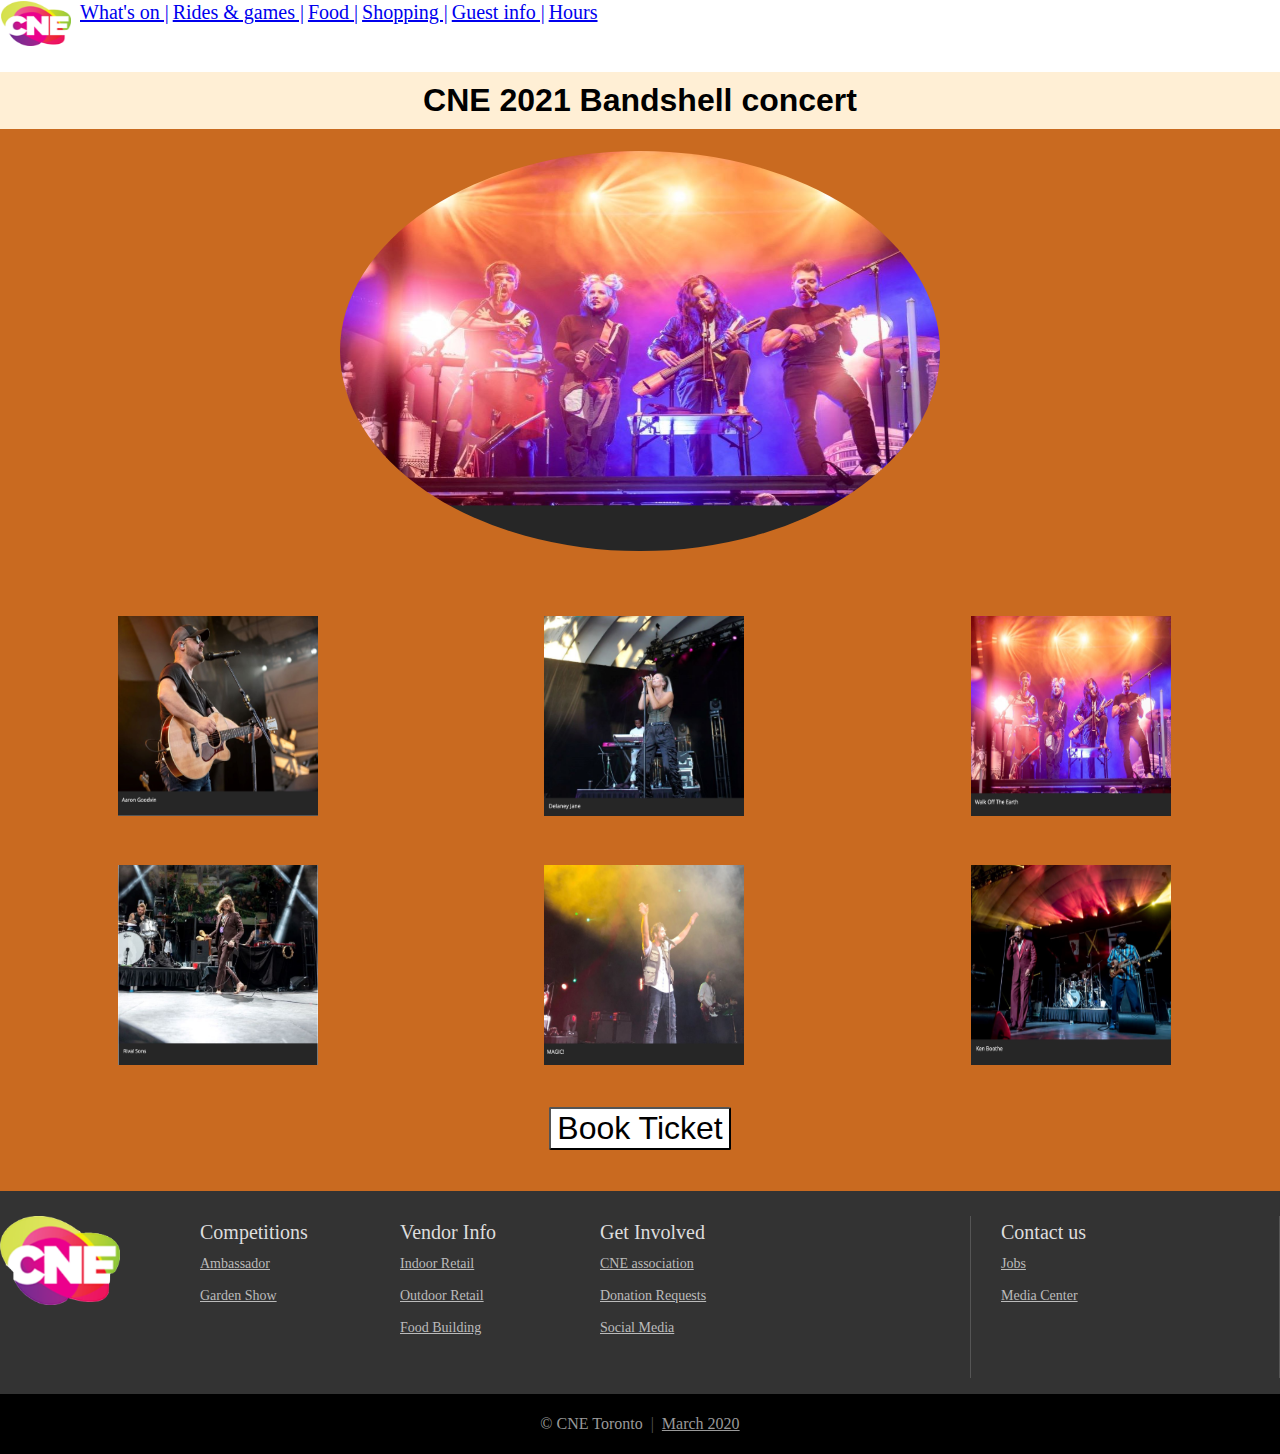
<file: index.html>
<!DOCTYPE html>
<html lang="en">
<head>
    <meta charset="UTF-8">
    <meta name="viewport" content="width=device-width, initial-scale=1.0">
    <link rel="shortcut icon" href="/img/cne-logo.png">
    <link rel="stylesheet" href="./css/index.css">
    <link rel="stylesheet" href="./css/reset.css">
    <title>Bandshell</title>
</head>
<body>
    <header id="header" class="header">
        <ul class="nav-list">
            <li><img class="logo" src="/img/cne-logo.png" alt="cne-logo"></li>
            <li><a href="#">What's on |</a></li>
            <li> <a href="#">Rides & games |</a></li>
            <li><a href="#">Food |</a></li>
            <li><a href="#">Shopping |</a></li> 
            <li><a href="#">Guest info |</a></li>
            <li><a href="#">Hours</a> </li>
        </ul>
    </header>
    <main>
        <section>
            <h1 class="title">CNE 2021 Bandshell concert</h1>
        </section>
        <div>
            <img src="/img/actor03.png" alt="front" class="title-image">

        </div>
        <br><br>
        <section class="grid-container">
          <a href="/sub-page/player.html"><img src="/img/actor01.png" alt="actor01" class="item1"></a>
          <a href="/sub-page/player.html"><img src="/img/actor02.png" alt="actor02" class="item2"></a>
          <a href="/sub-page/player.html"><img src="/img/actor03.png" alt="actor03" class="item3"></a>
          <a href="/sub-page/player.html"><img src="/img/actor04.png" alt="actor04" class="item4"></a>
          <a href="/sub-page/player.html"><img src="/img/actor05.png" alt="actor05" class="item5"></a>
          <a href="/sub-page/player.html"><img src="/img/actor06.png" alt="actor06" class="item6"></a>
            
            
            
            
            
            
        </section>
        <br>
        <section><a href="./sub-page/payment.html"><button class="but1">Book Ticket</button></a></section>
        <br>
        <br>
    </main>
    <footer class="footer" id="footer">
        <div class="footer-column__wrapper">
          <div class="footer-column">
            <a href="#"><img class="footer-title footer-logo" src="img/cne-logo.png" alt="logo"></a>
            <br>
            <a href="#"></a>
            <br>
            <a href="#"></a>
            
          </div>
          <div class="footer-column">
            <a href="#" class="footer-title"> Competitions</a>
            <br>
            <a href="#">Ambassador</a>
            <br>
            <a href="#">Garden Show</a>
          </div>
          
          <div class="footer-column">
            <a href="#" class="footer-title">Vendor Info</a>
            <br>
            <a href="#">Indoor Retail</a><br>
            <a href="#">Outdoor Retail</a><br>
            <a href="#">Food Building</a>
          </div>
          <div class="footer-column">
            <a href="#" class="footer-title">Get Involved</a><br>
            <a href="#">CNE association</a><br>
            <a href="#">Donation Requests</a><br>
            <a href="#">Social Media</a><br>
          </div>
          
          <div class="footer-column footer-followus">
            <a href="#" class="footer-title">Contact us</a><br>
            <a href="#">Jobs</a><br>
            <a href="#">Media Center</a>
          </div>
        </div>
        <div class="footer-copyright">
          <p>© CNE Toronto<span class="divider">|</span><a href="#">March 2020</a></p>
        </div>
      </footer>
</body>
</html>
</file>
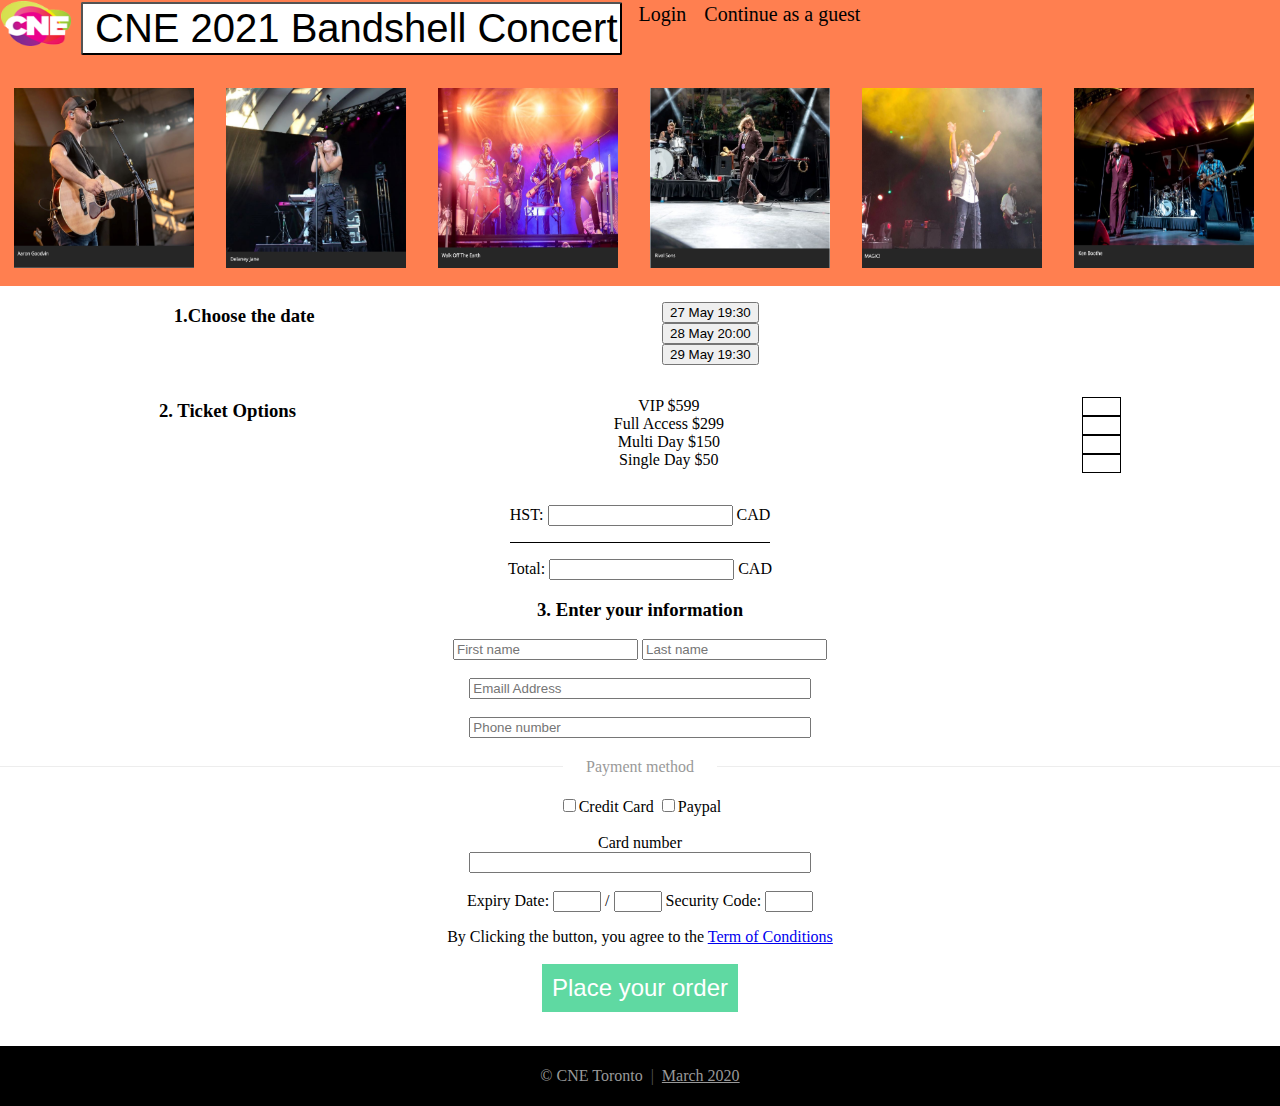
<file: sub-page/payment.html>
<!DOCTYPE html>
<html lang="en">
<head>
    <meta charset="UTF-8">
    <meta name="viewport" content="width=device-width, initial-scale=1.0">
    <link rel="shortcut icon" href="/img/cne-logo.png">
    <title>Order</title>
    <link rel="stylesheet" href="../css/index.css">
    <link rel="stylesheet" href="../css/reset.css">
</head>
<body>
    <header id="header" class="payment-view">
        <ul class="nav-list">
            <li><a href="../index.html"><img class="logo" src="/img/cne-logo.png" alt="cne-logo"></a> </li>
            <li><button class="but1 bar2">CNE 2021 Bandshell Concert</button></li>
            <li class="bar2">Login</li>
            <li class="bar2">Continue as a guest</li>
        </ul>
        <br>
        <div class="scroll-menu">
            <a href="#"><img src="/img/actor01.png" alt="actor01"> </a>
            <a href="#"><img src="/img/actor02.png" alt="actor02"> </a>
            <a href="#"><img src="/img/actor03.png" alt="actor03"></a>
            <a href="#"><img src="/img/actor04.png" alt="actor04"> </a>
            <a href="#"><img src="/img/actor05.png" alt="actor05"></a>
            <a href="#"><img src="/img/actor06.png" alt="actor06"></a>
            <a href="#"><img src="/img/actor07.png" alt="actor07"></a>
        </div>
    </header>
    <main class="payment-main">
        <section>
            <div class="box1">
                <h3 class="box-item1">1.Choose the date</h3>
                <ul class="box-item2">
                    <li><button>27 May 19:30</button></li>
                    <li><button>28 May 20:00</button></li>
                    <li><button>29 May 19:30</button></li>
                </ul>
            </div>
        </section>

        <section>
            <div class="box1">
                <h3 class="box-item1">2. Ticket Options</h3>
                <ul class="box-item2">
                    <li>VIP $599 </li>
                    <li>Full Access $299</li>
                    <li>Multi Day $150</li>
                    <li>Single Day $50</li>
                    
                </ul>
                <ul class="box-item3 option-unit">
                    <li><input type="number"></li>
                    <li><input type="number"></li>
                    <li><input type="number"></li>
                    <li><input type="number"></li>
                </ul>
            </div>
        </section>
        <div class="result">  
            <div class="tax">
                <p>HST:  <input type="text"> CAD</p>
            </div>
            <div>
                <p>Total: <input type="text"> CAD</p> 
            </div>
            
        </div>

        <section>
            <div class="box">
                <h3 class="box-item1">3. Enter your information</h3>
                <ul class="box-item2">
                    <input type="username" placeholder="First name">
                    <input type="username" placeholder="Last name">
                    <br>
                    <br>
                    <input class="box-size" type="email" placeholder="Emaill Address">
                    <br>
                    <br>
                    <input class="box-size" type="text" placeholder="Phone number">
                    <div class="recommend-line">
                        <span>Payment method</span>
                    </div>
                    <input type="checkbox" name="Credit card" id="card"><label>Credit Card</label>
                    <input type="checkbox" name="Paypal" id="card"><label>Paypal</label>
                    <br>
                    <br>
                    <label> Card number</label>
                    <br>
                    <input class="box-size" type="text">
                    <br><br>
                    <label>Expiry Date:</label>
                    <input class="code-size" type="text"> / <input class="code-size" type="text">
                    <label>Security Code:</label>
                    <input class="code-size" type="text">
                </ul>
            </div>
        </section>
        <section>
            <div>By Clicking the button, you agree to the <a href="#">Term of Conditions</a> </div>
        </section>
        <br>
        <button class="but2">Place your order</button>
        <br>
        <br>

    </main>
    <footer>
        <div class="footer-copyright">
            <p>© CNE Toronto<span class="divider">|</span><a href="#">March 2020</a></p>
          </div>
    </footer>

</body>
</html>
</file>
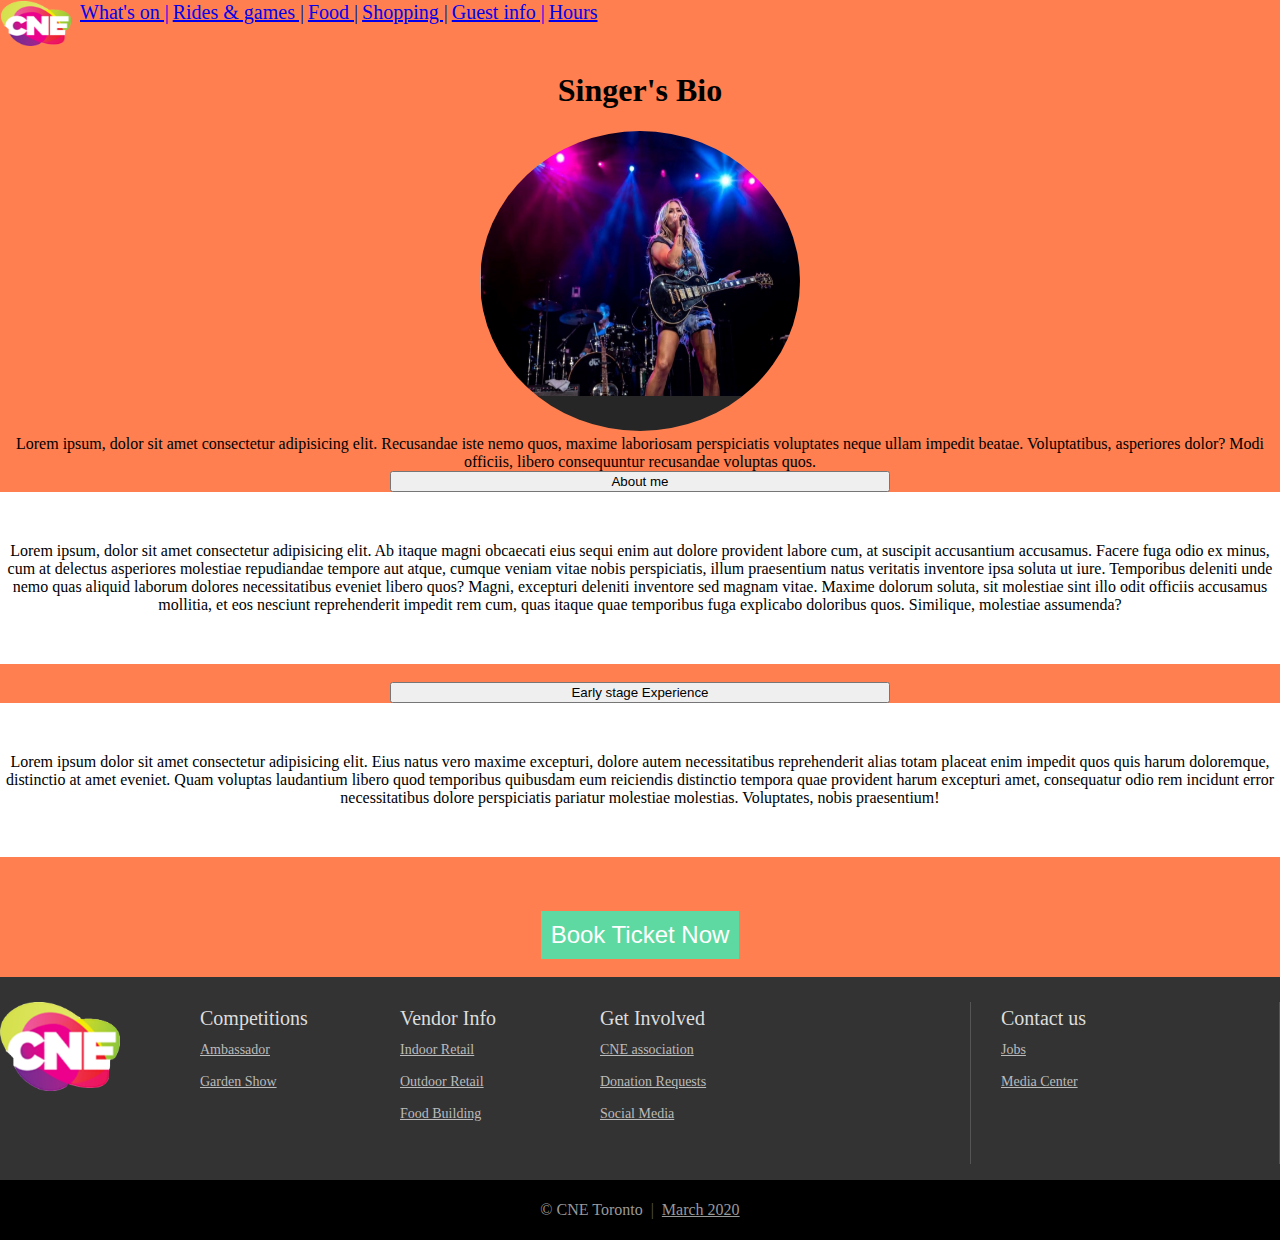
<file: sub-page/player.html>
<!DOCTYPE html>
<html lang="en">
<head>
    <meta charset="UTF-8">
    <meta name="viewport" content="width=device-width, initial-scale=1.0">
    <title>Guest Singers</title>
    <link rel="stylesheet" href="../css/index.css">
    <link rel="stylesheet" href="../css/reset.css">
    <link rel="shortcut icon" href="../img/cne-logo.png" alt="logo">
</head>
<body class="player">
    <header id="header" class="header">
        <ul class="nav-list">
            <li><a href="../index.html"><img class="logo" src="/img/cne-logo.png" alt="cne-logo"></a> </li>
            <li><a href="#">What's on |</a></li>
            <li> <a href="#">Rides & games |</a></li>
            <li><a href="#">Food |</a></li>
            <li><a href="#">Shopping |</a></li> 
            <li><a href="#">Guest info |</a></li>
            <li><a href="#">Hours</a> </li>
        </ul>
    </header>
    <main class="player">
        <div>
            <h1>Singer's Bio</h1>
        </div>

        <div>
            <img class="profile-pic" src="../img/actor07.png" alt="Meghan">
            <article>Lorem ipsum, dolor sit amet consectetur adipisicing elit. Recusandae iste nemo quos, maxime laboriosam perspiciatis voluptates neque ullam impedit beatae. Voluptatibus, asperiores dolor? Modi officiis, libero consequuntur recusandae voluptas quos.</article>
        </div>
        <button class="but3" onclick="myBio()">About me</button>
        <div id="myDIY">
            Lorem ipsum, dolor sit amet consectetur adipisicing elit. Ab itaque magni obcaecati eius sequi enim aut dolore provident labore cum, at suscipit accusantium accusamus. Facere fuga odio ex minus, cum at delectus asperiores molestiae repudiandae tempore aut atque, cumque veniam vitae nobis perspiciatis, illum praesentium natus veritatis inventore ipsa soluta ut iure. Temporibus deleniti unde nemo quas aliquid laborum dolores necessitatibus eveniet libero quos? Magni, excepturi deleniti inventore sed magnam vitae. Maxime dolorum soluta, sit molestiae sint illo odit officiis accusamus mollitia, et eos nesciunt reprehenderit impedit rem cum, quas itaque quae temporibus fuga explicabo doloribus quos. Similique, molestiae assumenda?

        </div>
        <br>
        <button class="but3" onclick="myBio()">Early stage Experience</button>
        <div id="myDIY">
            Lorem ipsum dolor sit amet consectetur adipisicing elit. Eius natus vero maxime excepturi, dolore autem necessitatibus reprehenderit alias totam placeat enim impedit quos quis harum doloremque, distinctio at amet eveniet. Quam voluptas laudantium libero quod temporibus quibusdam eum reiciendis distinctio tempora quae provident harum excepturi amet, consequatur odio rem incidunt error necessitatibus dolore perspiciatis pariatur molestiae molestias. Voluptates, nobis praesentium!

        </div>

        

        <br>
        <br>
        <br>
        <div>
            <a href="/sub-page/payment.html"><button class="but2">Book Ticket Now</button></a>
            
        </div>
        <br>
    </main>

    <footer class="footer" id="footer">
        <div class="footer-column__wrapper">
          <div class="footer-column">
            <a href="../index.html"><img class="footer-title footer-logo" src="../img/cne-logo.png" alt="logo"></a>
            <br>
            <a href="#"></a>
            <br>
            <a href="#"></a>
            
          </div>
          <div class="footer-column">
            <a href="#" class="footer-title"> Competitions</a>
            <br>
            <a href="#">Ambassador</a>
            <br>
            <a href="#">Garden Show</a>
          </div>
          
          <div class="footer-column">
            <a href="#" class="footer-title">Vendor Info</a>
            <br>
            <a href="#">Indoor Retail</a><br>
            <a href="#">Outdoor Retail</a><br>
            <a href="#">Food Building</a>
          </div>
          <div class="footer-column">
            <a href="#" class="footer-title">Get Involved</a><br>
            <a href="#">CNE association</a><br>
            <a href="#">Donation Requests</a><br>
            <a href="#">Social Media</a><br>
          </div>
          
          <div class="footer-column footer-followus">
            <a href="#" class="footer-title">Contact us</a><br>
            <a href="#">Jobs</a><br>
            <a href="#">Media Center</a>
          </div>
        </div>
        <div class="footer-copyright">
          <p>© CNE Toronto<span class="divider">|</span><a href="#">March 2020</a></p>
        </div>
      </footer>
    <script src="../index.js"></script>
</body>
</html>
</file>
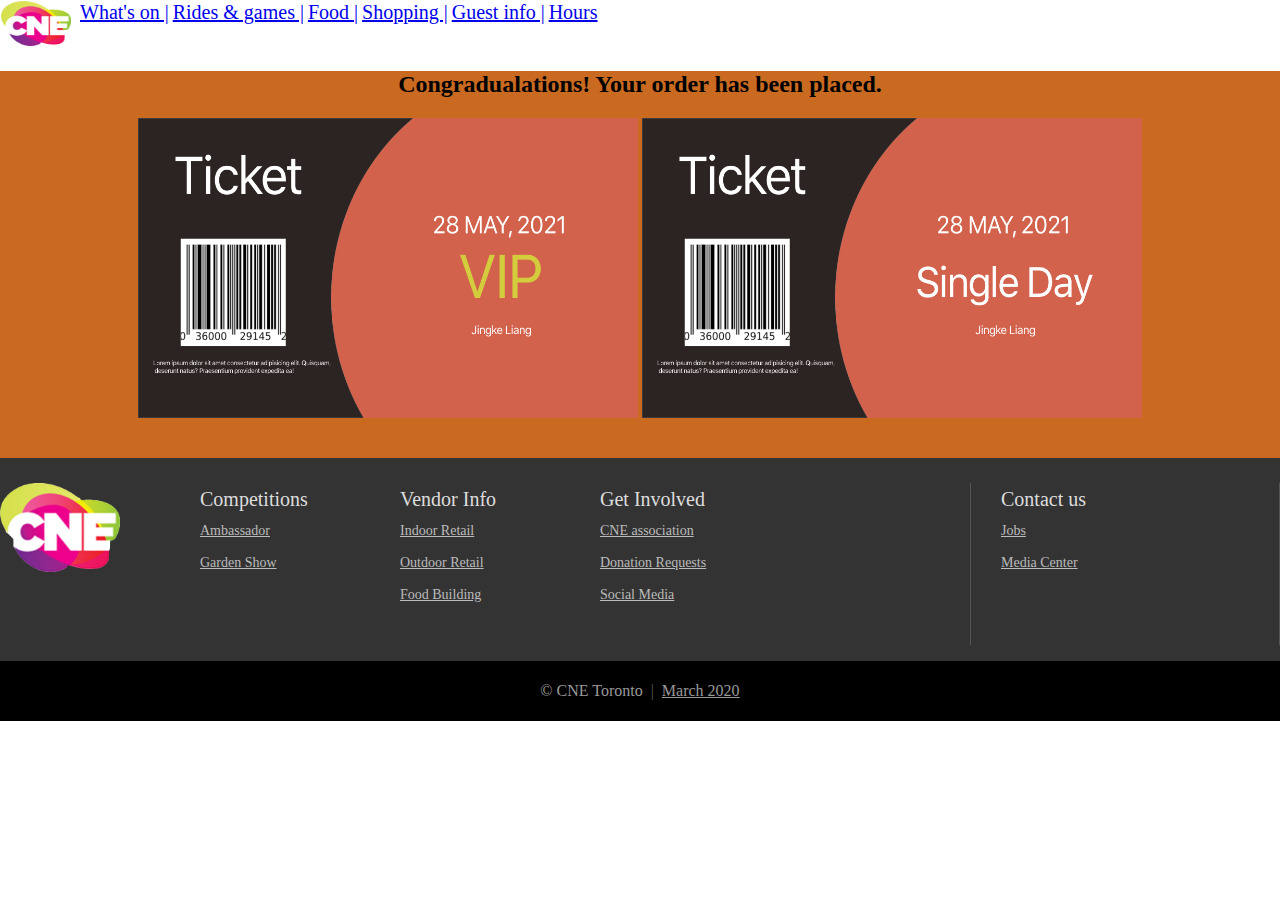
<file: sub-page/ticket.html>
<!DOCTYPE html>
<html lang="en">
<head>
    <meta charset="UTF-8">
    <meta name="viewport" content="width=device-width, initial-scale=1.0">
    <title>Completed!</title>
    <link rel="shortcut icon" href="/img/cne-logo.png">
    <link rel="stylesheet" href="../css/index.css">
    <link rel="stylesheet" href="../css/reset.css">
</head>
<body>
    <header id="header" class="header">
        <ul class="nav-list">
            <li><a href="../index.html"><img class="logo" src="/img/cne-logo.png" alt="cne-logo"></a> </li>
            <li><a href="#">What's on |</a></li>
            <li> <a href="#">Rides & games |</a></li>
            <li><a href="#">Food |</a></li>
            <li><a href="#">Shopping |</a></li> 
            <li><a href="#">Guest info |</a></li>
            <li><a href="#">Hours</a> </li>
        </ul>
    </header>
    <main>
        <h2>Congradualations! Your order has been placed.</h2>
        <a href="/img/ticket01.png"><img class="ticket" src="/img/ticket01.png" alt="ticket01"></a>
        <a href="/img/ticket02.png"><img class="ticket" src="/img/ticket02.png" alt="ticket02"></a>
        
        
        <br>
        <br>
        <br>  
    </main>
    
    <footer class="footer" id="footer">
        <div class="footer-column__wrapper">
          <div class="footer-column">
            <a href="#"><img class="footer-title footer-logo" src="/img/cne-logo.png" alt="logo"></a>
            <br>
            <a href="#"></a>
            <br>
            <a href="#"></a>
            
          </div>
          <div class="footer-column">
            <a href="#" class="footer-title"> Competitions</a>
            <br>
            <a href="#">Ambassador</a>
            <br>
            <a href="#">Garden Show</a>
          </div>
          
          <div class="footer-column">
            <a href="#" class="footer-title">Vendor Info</a>
            <br>
            <a href="#">Indoor Retail</a><br>
            <a href="#">Outdoor Retail</a><br>
            <a href="#">Food Building</a>
          </div>
          <div class="footer-column">
            <a href="#" class="footer-title">Get Involved</a><br>
            <a href="#">CNE association</a><br>
            <a href="#">Donation Requests</a><br>
            <a href="#">Social Media</a><br>
          </div>
          
          <div class="footer-column footer-followus">
            <a href="#" class="footer-title">Contact us</a><br>
            <a href="#">Jobs</a><br>
            <a href="#">Media Center</a>
          </div>
        </div>
        <div class="footer-copyright">
          <p>© CNE Toronto<span class="divider">|</span><a href="#">March 2020</a></p>
        </div>
      </footer>
</body>
</html>
</file>
<file: css/index.css>
.nav-list{
    list-style-type: none;
    margin: 0;
    padding: 0;
    overflow: hidden;
}
.nav-list li {
    float: left;
    justify-self: center;
    padding: 1px 1px px 1px;
    margin: 1px 3px 0px 1px;
    color: black;
    font-size: 20px;
}

.nav-list li a{
    display: block;
    text-align: center;
    
}

.nav-list li a:hover {
    color: blue;
}

main{
    background-color: #C96A20;
    text-align: center;
    padding: 0;
    margin: 0;
}

.logo{
 width: 70px;
 height: 45px;
 margin: 0 5px 0 0;
}


.title {
    font-family: Verdana, Geneva, Tahoma, sans-serif;
    background: papayawhip;
    padding: 10px 5px 10px 5px;
    font-size: 2em;
}
.title-image{
    border-radius: 50%;
    height: 400px;
    width: 600px;
}

.grid-container {
    display: grid;
    grid-template-columns: auto auto auto;
    grid-template-rows: auto auto;
    justify-items: center;
}

.grid-container img {
    width: 200px;
    height: 200px;
    margin: 25px 1px 20px 10px;
}

.but1{
    background-color: white;
    color: black;
    margin: 0 0 5px 0;
    font-size: 2em;
    border-radius: 2px;
}

/* ====== footer ====== */
.footer {
    padding-top: 25px;
    padding-left: 0;
    padding-right: 0;
    width: auto;
    background-color: #333;
    justify-content: left;
    text-align: left;
    width: auto;
  }
  .footer-logo {
    max-width: 120px;
    max-height: 120px;
  }
  
  .footer-column__wrapper {
    position: relative;
    width: auto;
    margin: 0 auto;
    
    font-size: 0;
    
  }
  .footer-column {
    display: inline-block;
    width: 200px;
    height: 162px;
    vertical-align: top;
    margin: auto;
  }
  .footer-column a {
    line-height: 32px;
    color: #bbb;
    font-size: 14px;
  }
  .footer-column a:hover {
    color: #ededed;
  }
  .footer-column .footer-title {
    font-size: 20px;
    color: #ddd;
    text-decoration:none;
  }
  .footer-followus {
    position: absolute;
    right: 0;
    width: 278px;
    height: 162px;
    padding-left: 30px;
    border-left: 1px solid #555;
    border-right: 1px solid #555;
  }
  .footer-copyright {
    width: 100%;
    height: 60px;
    line-height: 60px;
    text-align: center;
    color: #999;
    background-color: #000;
  }
  .footer-copyright .divider {
    display: inline-block;
    margin: 0 8px;
    color: #555;
  }
  .footer-copyright a {
    display: inline;
    color: #999;
  }

  /* Payment page styling */
  .payment-view {
      background-color: coral;
  }
  .bar2 {
      float: right;
      padding: 2px 2px 2px 12px;
      margin: 1px 1px 1px 1px;
  }

  .scroll-menu {
    overflow: auto;
    white-space: nowrap;
  }

  .scroll-menu a {
    display: inline-block;
    text-align: center;
    padding: 14px;
    text-decoration: none;
  }
  .scroll-menu a img {
      width: 180px;
      height: 180px;
  }

  .payment-main {
      text-align: center;
      background-color: white;
  }

  .recommend-line,
.getMore-line {
  position: relative;
  padding: 20px 0;
}
.recommend-line:before,
.recommend-line:after,
.getMore-line:before,
.getMore-line:after {
  content: "";
  position: absolute;
  top: 28px;
  width: 44%;
  border-top: 1px solid #ededed;
}
.recommend-line:before,
.getMore-line:before {
  left: 0;
}
.recommend-line:after,
.getMore-line:after {
  right: 0;
}
.recommend-line span {
  display: block;
  text-align: center;
  font-size: 16px;
  color: #999;
}
.getMore-line:before,
.getMore-line:after {
  width: 22%;
  top: 38px;
}
.getMore-line a {
  display: block;
  padding: 10px;
  text-align: center;
  margin: 0 auto;
  width: 49%;
  color: #999;
  background-color: #f7f7f7;
}
.getMore-line a:hover {
  text-decoration: none;
}

.box1 {
    display: grid;
    grid-template-columns: auto auto auto;
    padding: 0;

}

.box-item1{
    justify-items: center;
    grid-template-areas: 1/2/1/2;
    
}
.box-item2 {
    list-style: none;
    grid-template-areas: 1/2/2/3;
    padding: 0;
}
.box-item3 {
    grid-template-areas: 1/2/3/4;
    list-style: none;
}

.option-unit li input{
    width: 2.5em;
    border: solid 1px black;

}

.tax {
    display: inline-block;
    border-bottom: black 0.5px solid ;
}

.box-size{
    width: 25em;
}

.code-size{
    width: 3em;
}

.but2 {
    font-size: 1.5em;
    background-color: #5FD9A2;
    color: white;
    border: none;
    padding: 10px 10px 10px 10px;
    
}



/* Ticket page */
.ticket {
    width: 500px;
    height: 300px;
}

/* player */
.profile-pic {

  width: 320px;
  height: 300px;
  border-radius: 100%;
}

article {
  display: block;
  
  text-align: center;
}
.but3 {
  width: 500px;
}
#myDIY {
  width: 100%;
  padding: 50px 0;
  text-align: center;
  background-color: white;
}
</file>
